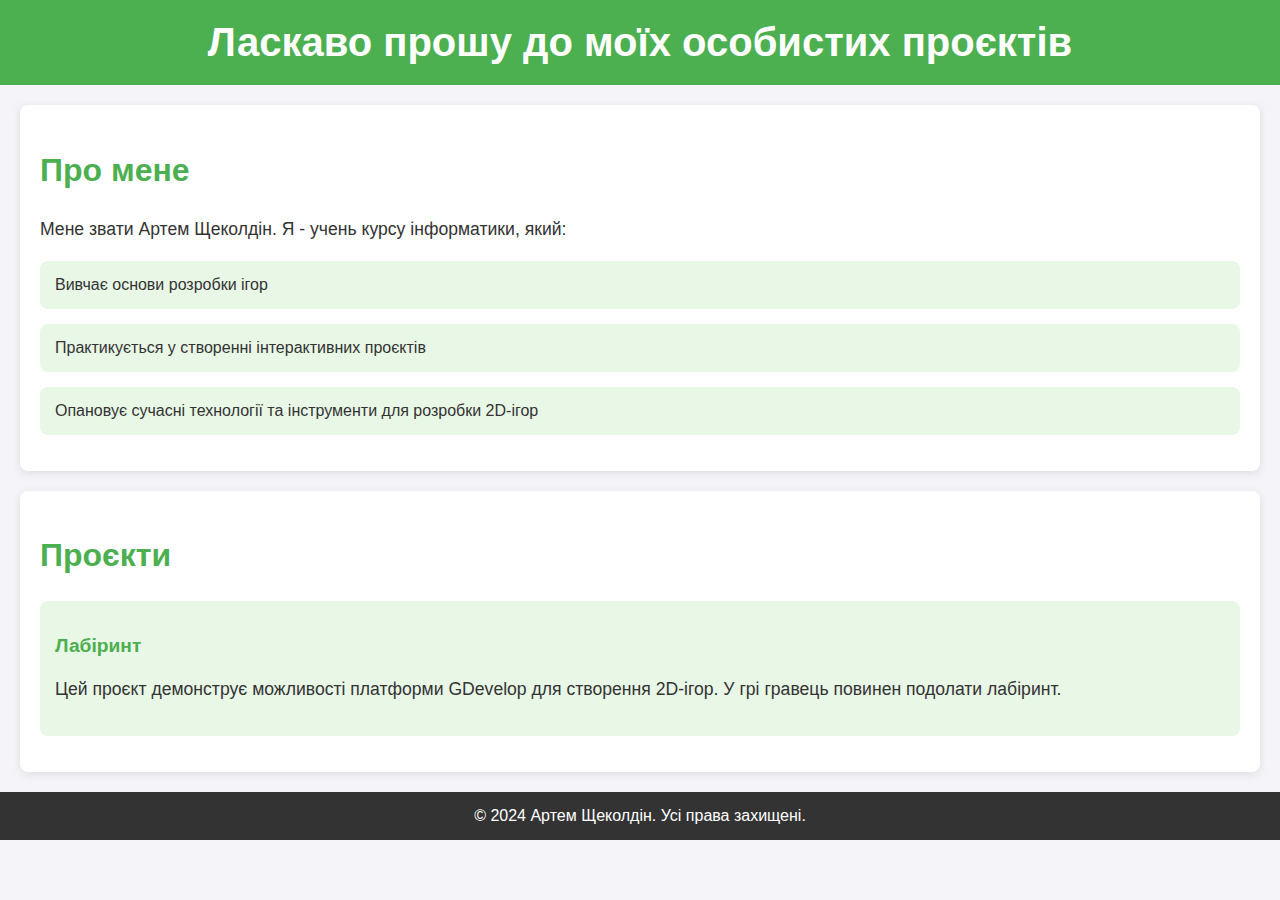
<file: index.html>
<!DOCTYPE html>
<html lang="uk">
<head>
    <meta charset="UTF-8">
    <meta name="viewport" content="width=device-width, initial-scale=1.0">
    <title>Особисті проєкти Тараса Шевченка</title>
    <link rel="stylesheet" href="style.css">
</head>
<body>
    <header>
        <h1>Ласкаво прошу до моїх особистих проєктів</h1>
    </header>

    <section id="about">
        <h2>Про мене</h2>
        <p>Мене звати Артем Щеколдін. Я - учень курсу інформатики, який:</p>
        <ul>
            <li>Вивчає основи розробки ігор</li>
            <li>Практикується у створенні інтерактивних проєктів</li>
            <li>Опановує сучасні технології та інструменти для розробки 2D-ігор</li>
        </ul>
    </section>

    <section id="projects">
        <h2>Проєкти</h2>
        <ul>
            <li>
                <h3><a href="example-project/index.html">Лабіринт</a></h3>
                <p>Цей проєкт демонструє можливості платформи GDevelop для створення 2D-ігор. У грі гравець повинен подолати лабіринт.</p>
            </li>
        </ul>
    </section>

    <footer>
        <p>&copy; 2024 Артем Щеколдін. Усі права захищені.</p>
    </footer>
</body>
</html>
</file>
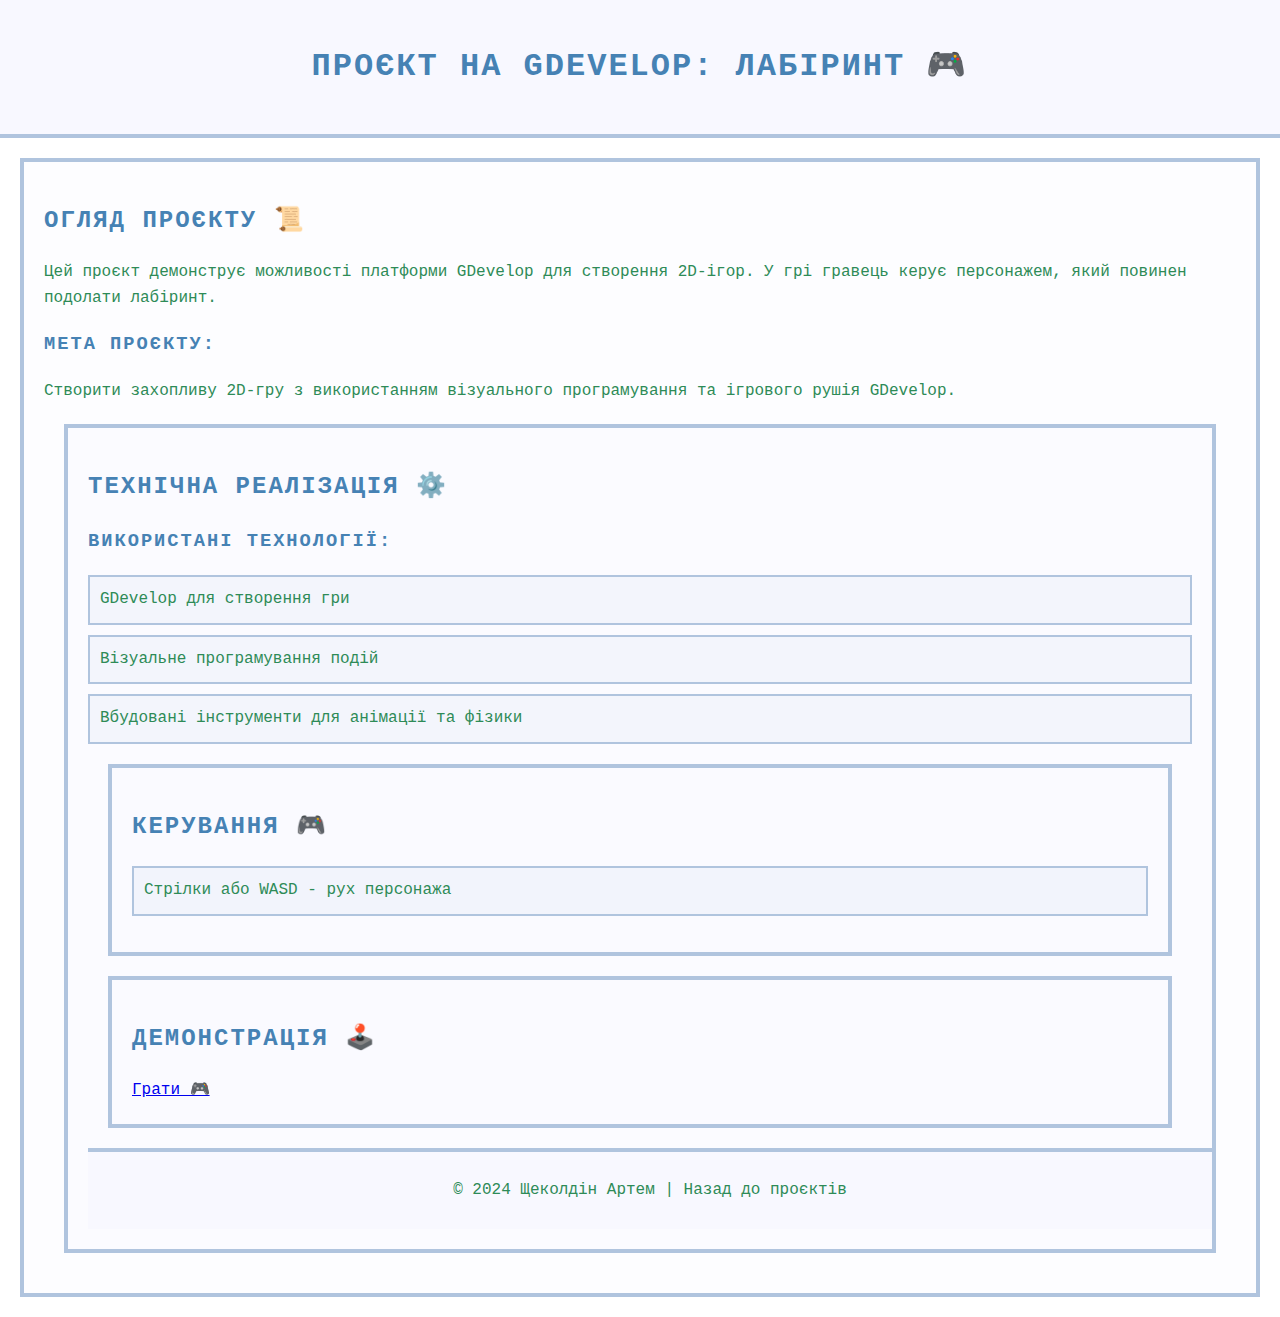
<file: example-project/index.html>
<!DOCTYPE html>
<html lang="uk">
<head>
    <meta charset="UTF-8">
    <meta name="viewport" content="width=device-width, initial-scale=1.0">
    <title>Гра на GDevelop</title>
    <link rel="stylesheet" href="style.css">
</head>
<body>
    <header>
        <h1>Проєкт на GDevelop: Лабіринт 🎮</h1>
    </header>

    <section id="project-overview">
        <h2>Огляд проєкту 📜</h2>
        <p>Цей проєкт демонструє можливості платформи GDevelop для створення 2D-ігор. У грі гравець керує персонажем, який повинен подолати лабіринт.</p>
        
        <h3>Мета проєкту:</h3>
        <p>Створити захопливу 2D-гру з використанням візуального програмування та ігрового рушія GDevelop.</p>
        

    <section id="technical-details">
        <h2>Технічна реалізація ⚙️</h2>
        <h3>Використані технології:</h3>
        <ul>
            <li>GDevelop для створення гри</li>
            <li>Візуальне програмування подій</li>
            <li>Вбудовані інструменти для анімації та фізики</li>
        </ul>
        

    <section id="controls">
        <h2>Керування 🎮</h2>
        <ul>
            <li>Стрілки або WASD - рух персонажа</li>
        </ul>
    </section>

    <section id="demo">
        <div class="demo-link">
            <h2>Демонстрація 🕹️</h2>
            <a href="game/" class="demo-button" target="_blank">Грати 🎮</a>
        </div>
    </section>

    <footer>
        <p>&copy; 2024 Щеколдін Артем | <a href="../index.html">Назад до проєктів</a></p>
    </footer>
</body>
</html>
</file>
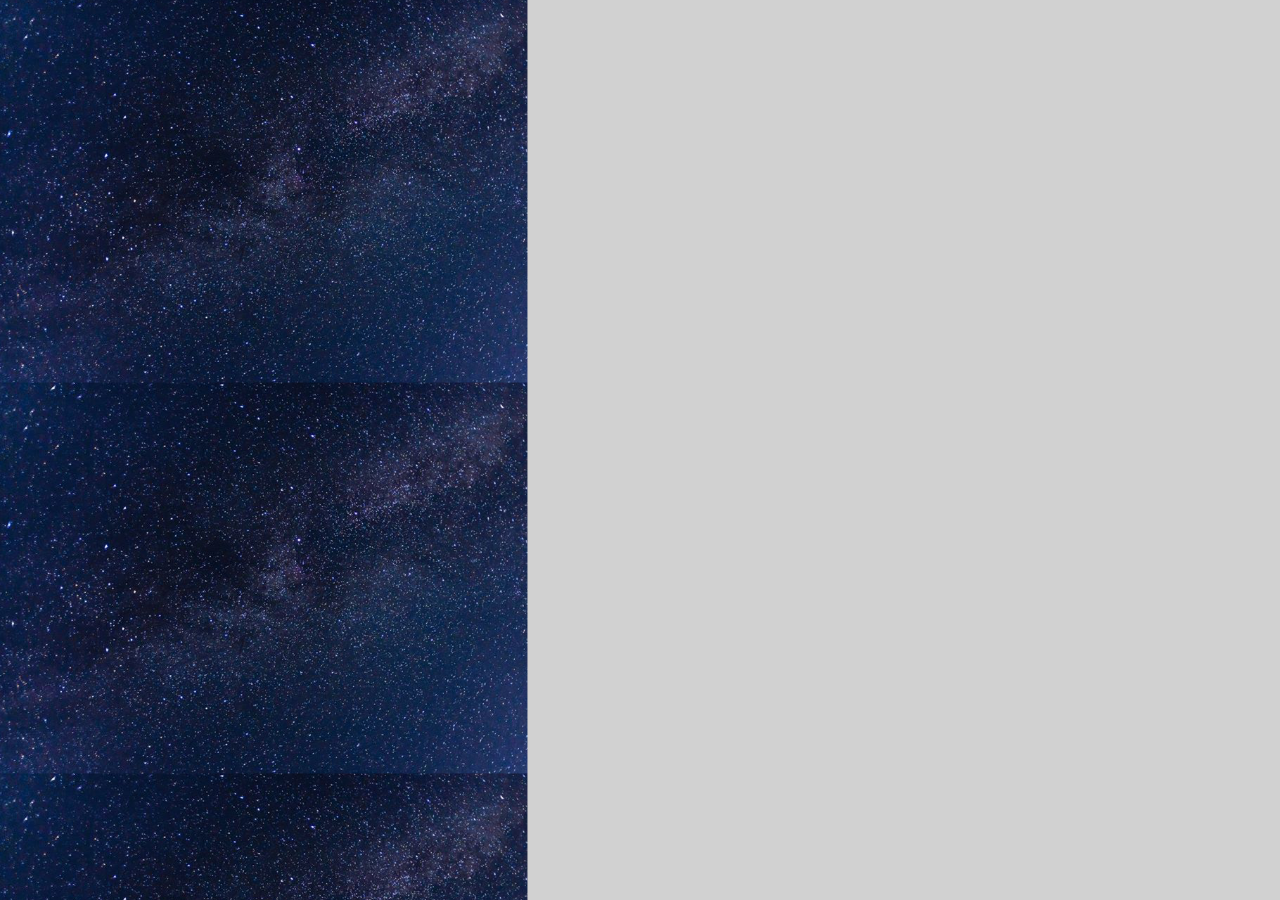
<file: example-project/game/index.html>
<!DOCTYPE html>
<html>
<head>
    <meta charset="UTF-8"/>
    <link rel="manifest" href="manifest.webmanifest">

    <meta name="apple-mobile-web-app-capable" content="yes">
    <meta name="apple-mobile-web-app-status-bar-style" content="black-translucent">

    <meta name="theme-color" content="#000000" />
    <meta name="viewport" content="width=device-width, initial-scale=1.0, maximum-scale=1.0, user-scalable=no" />

	<style>
		body {
			margin: 0;
			padding: 0;
			background-color: #000000;
            overflow: hidden;
		}
        #canvasArea {
            margin-left: auto;
            margin-right: auto;
            overflow: hidden;
        }

        
	</style>
    <!-- Libs and GDJS core files : -->
		<script src="libs/jshashtable.js" crossorigin="anonymous"></script>
	<script src="logger.js" crossorigin="anonymous"></script>
	<script src="gd.js" crossorigin="anonymous"></script>
	<script src="libs/rbush.js" crossorigin="anonymous"></script>
	<script src="AsyncTasksManager.js" crossorigin="anonymous"></script>
	<script src="inputmanager.js" crossorigin="anonymous"></script>
	<script src="jsonmanager.js" crossorigin="anonymous"></script>
	<script src="Model3DManager.js" crossorigin="anonymous"></script>
	<script src="ResourceLoader.js" crossorigin="anonymous"></script>
	<script src="ResourceCache.js" crossorigin="anonymous"></script>
	<script src="timemanager.js" crossorigin="anonymous"></script>
	<script src="polygon.js" crossorigin="anonymous"></script>
	<script src="runtimeobject.js" crossorigin="anonymous"></script>
	<script src="profiler.js" crossorigin="anonymous"></script>
	<script src="RuntimeInstanceContainer.js" crossorigin="anonymous"></script>
	<script src="runtimescene.js" crossorigin="anonymous"></script>
	<script src="scenestack.js" crossorigin="anonymous"></script>
	<script src="force.js" crossorigin="anonymous"></script>
	<script src="RuntimeLayer.js" crossorigin="anonymous"></script>
	<script src="layer.js" crossorigin="anonymous"></script>
	<script src="RuntimeCustomObjectLayer.js" crossorigin="anonymous"></script>
	<script src="timer.js" crossorigin="anonymous"></script>
	<script src="runtimewatermark.js" crossorigin="anonymous"></script>
	<script src="runtimegame.js" crossorigin="anonymous"></script>
	<script src="variable.js" crossorigin="anonymous"></script>
	<script src="variablescontainer.js" crossorigin="anonymous"></script>
	<script src="oncetriggers.js" crossorigin="anonymous"></script>
	<script src="runtimebehavior.js" crossorigin="anonymous"></script>
	<script src="SpriteAnimator.js" crossorigin="anonymous"></script>
	<script src="spriteruntimeobject.js" crossorigin="anonymous"></script>
	<script src="affinetransformation.js" crossorigin="anonymous"></script>
	<script src="CustomRuntimeObjectInstanceContainer.js" crossorigin="anonymous"></script>
	<script src="CustomRuntimeObject.js" crossorigin="anonymous"></script>
	<script src="CustomRuntimeObject2D.js" crossorigin="anonymous"></script>
	<script src="events-tools/commontools.js" crossorigin="anonymous"></script>
	<script src="events-tools/variabletools.js" crossorigin="anonymous"></script>
	<script src="events-tools/runtimescenetools.js" crossorigin="anonymous"></script>
	<script src="events-tools/inputtools.js" crossorigin="anonymous"></script>
	<script src="events-tools/objecttools.js" crossorigin="anonymous"></script>
	<script src="events-tools/cameratools.js" crossorigin="anonymous"></script>
	<script src="events-tools/soundtools.js" crossorigin="anonymous"></script>
	<script src="events-tools/storagetools.js" crossorigin="anonymous"></script>
	<script src="events-tools/stringtools.js" crossorigin="anonymous"></script>
	<script src="events-tools/windowtools.js" crossorigin="anonymous"></script>
	<script src="events-tools/networktools.js" crossorigin="anonymous"></script>
	<script src="splash/gd-logo-light.js" crossorigin="anonymous"></script>
	<script src="pixi-renderers/pixi.js" crossorigin="anonymous"></script>
	<script src="pixi-renderers/pixi-filters-tools.js" crossorigin="anonymous"></script>
	<script src="pixi-renderers/runtimegame-pixi-renderer.js" crossorigin="anonymous"></script>
	<script src="pixi-renderers/runtimescene-pixi-renderer.js" crossorigin="anonymous"></script>
	<script src="pixi-renderers/layer-pixi-renderer.js" crossorigin="anonymous"></script>
	<script src="pixi-renderers/pixi-image-manager.js" crossorigin="anonymous"></script>
	<script src="pixi-renderers/pixi-bitmapfont-manager.js" crossorigin="anonymous"></script>
	<script src="pixi-renderers/spriteruntimeobject-pixi-renderer.js" crossorigin="anonymous"></script>
	<script src="pixi-renderers/CustomRuntimeObject2DPixiRenderer.js" crossorigin="anonymous"></script>
	<script src="pixi-renderers/DebuggerPixiRenderer.js" crossorigin="anonymous"></script>
	<script src="pixi-renderers/loadingscreen-pixi-renderer.js" crossorigin="anonymous"></script>
	<script src="pixi-renderers/pixi-effects-manager.js" crossorigin="anonymous"></script>
	<script src="howler-sound-manager/howler.min.js" crossorigin="anonymous"></script>
	<script src="howler-sound-manager/howler-sound-manager.js" crossorigin="anonymous"></script>
	<script src="fontfaceobserver-font-manager/fontfaceobserver.js" crossorigin="anonymous"></script>
	<script src="fontfaceobserver-font-manager/fontfaceobserver-font-manager.js" crossorigin="anonymous"></script>
	<script src="Extensions/TiledSpriteObject/tiledspriteruntimeobject-pixi-renderer.js" crossorigin="anonymous"></script>
	<script src="Extensions/TiledSpriteObject/tiledspriteruntimeobject.js" crossorigin="anonymous"></script>
	<script src="object-capabilities/AnimatableBehavior.js" crossorigin="anonymous"></script>
	<script src="object-capabilities/EffectBehavior.js" crossorigin="anonymous"></script>
	<script src="object-capabilities/FlippableBehavior.js" crossorigin="anonymous"></script>
	<script src="object-capabilities/OpacityBehavior.js" crossorigin="anonymous"></script>
	<script src="object-capabilities/ResizableBehavior.js" crossorigin="anonymous"></script>
	<script src="object-capabilities/ScalableBehavior.js" crossorigin="anonymous"></script>
	<script src="Extensions/3D/HemisphereLight.js" crossorigin="anonymous"></script>
	<script src="code0.js" crossorigin="anonymous"></script>
	<script src="data.js" crossorigin="anonymous"></script>


</head>
<body>

    
	<script>

    (function() {
        //Initialization
        var game = new gdjs.RuntimeGame(gdjs.projectData, {});

        //Create a renderer
        game.getRenderer().createStandardCanvas(document.body);

        //Bind keyboards/mouse/touch events
        game.getRenderer().bindStandardEvents(game.getInputManager(), window, document);

        //Load all assets and start the game
        game.loadAllAssets(function() {
            game.startGameLoop();
        });
    })();

	</script>
</body>
</html>
</file>
<file: style.css>
body {
    font-family: 'Arial', sans-serif;
    background-color: #f4f4f9;
    margin: 0;
    padding: 0;
    color: #333;
}

header {
    background-color: #4CAF50;
    color: white;
    text-align: center;
    padding: 20px 0;
}

header h1 {
    margin: 0;
    font-size: 2.5rem;
}

section {
    margin: 20px;
    padding: 20px;
    border-radius: 8px;
    background-color: #ffffff;
    box-shadow: 0 2px 10px rgba(0, 0, 0, 0.1);
}

section h2 {
    font-size: 2rem;
    color: #4CAF50;
}

section p {
    font-size: 1.1rem;
    line-height: 1.6;
}

ul {
    list-style-type: none;
    padding: 0;
}

ul li {
    margin-bottom: 15px;
    background-color: #e9f7e7;
    border-radius: 8px;
    padding: 15px;
    transition: background-color 0.3s ease;
}

ul li:hover {
    background-color: #d0f4d7;
}

a {
    color: #4CAF50;
    text-decoration: none;
    font-weight: bold;
    font-size: 1.2rem;
}

a:hover {
    text-decoration: underline;
}

footer {
    text-align: center;
    padding: 15px;
    background-color: #333;
    color: white;
}

footer p {
    margin: 0;
}

@media screen and (max-width: 768px) {
    header h1 {
        font-size: 1.8rem;
    }

    section {
        margin: 10px;
        padding: 15px;
    }

    section h2 {
        font-size: 1.5rem;
    }

    ul li {
        padding: 10px;
    }
}
</file>
<file: example-project/style.css>
body {
    font-family: 'Press Start 2P', 'Courier New', monospace;
    line-height: 1.6;
    margin: 0;
    padding: 0;
    color: #2E8B57;
    background-color: #FFFFFF;
}

header {
    background-color: #F8F8FF;
    padding: 20px;
    text-align: center;
    border-bottom: 4px solid #B0C4DE;
}

section {
    padding: 20px;
    margin: 20px;
    background-color: rgba(248, 248, 255, 0.3);
    border: 4px solid #B0C4DE;
}

h1, h2, h3 {
    color: #4682B4;
    text-transform: uppercase;
    letter-spacing: 2px;
    position: relative;
}

ul {
    padding: 0;
    list-style-type: none;
}

li {
    margin-bottom: 10px;
    padding: 10px;
    border: 2px solid #B0C4DE;
    background-color: rgba(176, 196, 222, 0.1);
}

form {
    display: flex;
    flex-direction: column;
    background-color: #F8F8FF;
    padding: 20px;
    border: 4px solid #B0C4DE;
}

label {
    margin-bottom: 5px;
    color: #4682B4;
}

input, textarea {
    margin-bottom: 10px;
    padding: 10px;
    border: 2px solid #B0C4DE;
    border-radius: 0;
    background-color: #FFFFFF;
    color: #4682B4;
    font-family: 'Courier New', monospace;
}

button {
    padding: 10px;
    background-color: #2E8B57;
    color: #FFFFFF;
    border: none;
    font-family: 'Press Start 2P', 'Courier New', monospace;
    text-transform: uppercase;
    cursor: pointer;
    transition: all 0.3s;
}

button:hover {
    background-color: #4682B4;
    transform: scale(1.05);
}

footer {
    background-color: #F8F8FF;
    text-align: center;
    padding: 10px;
    width: 100%;
    bottom: 0;
    border-top: 4px solid #B0C4DE;
}

footer a {
    color: #2E8B57;
    text-decoration: none;
}
</file>
